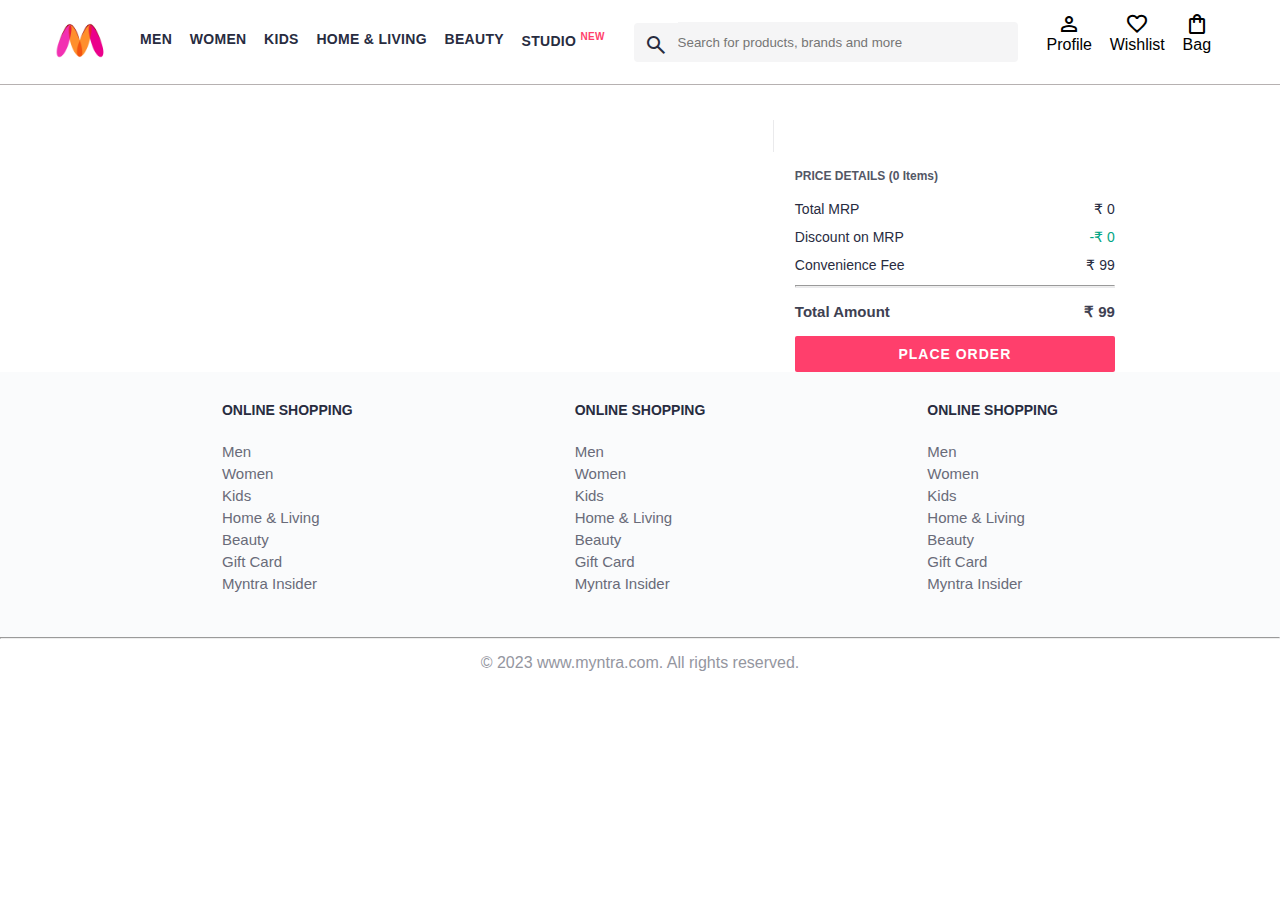
<file: bag.html>
<!DOCTYPE html>
<html lang="en">
<head>
    <title>Myntra Clone</title>
    <link rel="stylesheet" href="style.css">
    <link rel="stylesheet" href="bag.css">
    <link rel="stylesheet" href="https://fonts.googleapis.com/css2?family=Material+Symbols+Outlined:opsz,wght,FILL,GRAD@20..48,100..700,0..1,-50..200" />
</head>
<body>
    <header>
        <div class="logo_container">
            <a href="#"><img class="myntra_home" src="/Images/logo.png"alt="Myntra Home"></a>
        </div>
        <nav class="nav_bar">
            <a href="#">Men</a>
            <a href="#">Women</a>
            <a href="#">Kids</a>
            <a href="#">Home & Living</a>
            <a href="#">Beauty</a>
            <a href="#">Studio <sup>New</sup></a>
        </nav>
        <div class="search_bar">
            <span class="material-symbols-outlined search_icon">search</span>
            <input class="search_input" placeholder="Search for products, brands and more">
        </div>
        <div class="action_bar">
            <div class="action_container">
                <span class="material-symbols-outlined action_icon">person</span>
                <span class="action_name">Profile</span>
            </div>

            <div class="action_container">
                <span class="material-symbols-outlined action_icon">favorite</span>
                <span class="action_name">Wishlist</span>
            </div>

            <div class="action_container">
                <span class="material-symbols-outlined action_icon">shopping_bag</span>
                <span class="action_name">Bag</span>
                <span class="bag-item-count">0</span>
            </div>
        </div>
    </header>


    <main>
      <div class="bag-page">
        <div class="bag-items-container">
          
        </div>
        <div class="bag-summary">

        </div>

      </div>
    </main>


    <footer>
        <div class="footer_container">
            <div class="footer_column">
                <h3>ONLINE SHOPPING</h3>

                <a href="#">Men</a>
                <a href="#">Women</a>
                <a href="#">Kids</a>
                <a href="#">Home & Living</a>
                <a href="#">Beauty</a>
                <a href="#">Gift Card</a>
                <a href="#">Myntra Insider</a>
            </div>

            <div class="footer_column">
                <h3>ONLINE SHOPPING</h3>

                <a href="#">Men</a>
                <a href="#">Women</a>
                <a href="#">Kids</a>
                <a href="#">Home & Living</a>
                <a href="#">Beauty</a>
                <a href="#">Gift Card</a>
                <a href="#">Myntra Insider</a>
            </div>

            <div class="footer_column">
                <h3>ONLINE SHOPPING</h3>

                <a href="#">Men</a>
                <a href="#">Women</a>
                <a href="#">Kids</a>
                <a href="#">Home & Living</a>
                <a href="#">Beauty</a>
                <a href="#">Gift Card</a>
                <a href="#">Myntra Insider</a>
            </div>
        </div>
        <hr>

        <div class="copyright">
            © 2023 www.myntra.com. All rights reserved.
        </div>
    </footer>

    <script src="items.js"></script>
    <script src="script.js"></script>
    <script src="bag.js"></script>

</body>
</html>
</file>
<file: style.css>
* {
    margin: 0;
    padding: 0;
    font-family: Assistant,-apple-system,BlinkMacSystemFont,Segoe UI,Roboto,Helvetica,Arial,sans-serif;
    box-sizing: border-box;
}
header {
    display: flex;
    background-color: #ffffff;
    height: 85px;
    justify-content: space-between;
    align-items: center;
    border-bottom: 1px solid #b6b1b1;
    position: fixed;
    top: 0;
    width: 100%;
    z-index: 1;
    
}
.myntra_home {
    height: 45px;
}
.logo_container {
    margin-left: 4%;
}
.action_bar {
    margin-right: 4%;
}
.nav_bar {
    display: flex;
    min-width: 500px;
    justify-content: space-evenly;
}
.nav_bar a {
    font-size: 14px;
    letter-spacing: .3px;
    color: #282c3f;
    font-weight: 700;
    text-transform: uppercase;
    text-decoration: none;
    padding: 28px 0;
    border-bottom: 5px solid #ffffff;
}
.nav_bar a:hover {
    border-bottom: 4px solid #f54e77;
}

.nav_bar a sup {
    color: #ff3f6c;
    font-size: 10px;
}

.search_bar {
    height: 42px;
    min-width: 200px;
    width: 30%;
    display: flex;
    align-items: center;
}

.search_bar:hover{
        border: 0.5px solid #e04dbd;
        box-shadow: 1px 2px 0 0 #e04dbd;
}


.search_icon {
    box-sizing: content-box;
    height: 19px;
    padding: 10px;

    background-color: #f5f5f6;
    color: #282c3f;
    font-weight: 300;
    border-radius: 4px 0 0 4px;
}

.search_input {
    color: #696e79;
    background-color: #f5f5f6;
    flex-grow: 1;
    height: 40px;
    border: 0;
    border-radius: 0 4px 4px 0;
    outline: none;
    cursor: pointer;
}


.action_bar {
    display: flex;
    min-width: 200px;
    justify-content: space-evenly;
}

.action_container {
    display: flex;
    flex-direction: column;
    align-items: center;
    text-decoration: none;
    color: black;
}

/* Main section */
.banner_container {
    margin: 40px 0;
}
.banner_image {
    width: 100%;
}

.category_heading {
    text-transform: uppercase;
    color: #3e4152;
    letter-spacing: .15em;
    font-size: 1.8em;
    margin: 50px 0 10px 30px;
    max-height: 5em;
    font-weight: 700;
}

.category-items {
    width: 80%;
    margin: 50px 10%;
    display: flex;
    flex-wrap: wrap;
    justify-content: space-evenly;
}

.sale_item {
    width: 250px;
}


.footer_container {
    padding: 30px 0px 40px 0px;
    background: #FAFBFC;
    display: flex;
    justify-content: space-evenly;
}

.footer_column {
    display: flex;
    flex-direction: column;
}

.footer_column h3 {
    color: #282c3f;
    font-size: 14px;
    margin-bottom: 25px;
}

.footer_column a {
    color: #696b79;
    font-size: 15px;
    text-decoration: none;
    padding-bottom: 5px;
}

.copyright {
    color: #94969f;
    text-align:center;
    padding: 15px;
}


.items-container{
    width:80%;
    margin: 30px 10%;
    display: flex;
    flex-wrap: wrap;
    justify-content: space-evenly;
    margin-top: 150px;
    
    }
    
    .item-container{
    width: 250px;
    margin: 12px;

    }
    
    .item-image{
        width: 100%;
        height: 350px;
    
    }
    
    .rating{
        font-size: 12px;
        font-weight: 700;
    
    }
    
    .company-name{
        font-size: 16px;
        font-weight: 700;
        line-height: 1;
        color: #282c3f;
        margin-bottom: 6px;
        overflow: hidden;
        text-overflow: ellipsis;
        white-space:nowrap;
        margin-top: 15px;
    
    }
    
    .item-name{
    color: #535766;
    font-size: 14px;
    line-height: 1;
    margin-bottom: 0;
    margin-top: 0;
    overflow: hidden;
    text-overflow: ellipsis;
    white-space: nowrap;
    font-weight: 400;
    }
    
    .price{
    font-size: 14px;
    line-height: 15px;
    color: #282c3f;
    white-space:nowrap;
    margin-top: 10px;
    }
    
    
    .current-price{
    font-size: 14px;
    font-weight: 700;
    color: #282c3f;
    }
    
    .original-price{
        text-decoration: line-through;
        color: #7e818c;
        font-weight: 700;
        margin-left: 5px;
        font-size: 12px;
    
    }
    
    .discount{
        color: #ff905a;
        font-weight:400;
        font-size:12px;
        margin-left: 5px;
    
    }
    
    .btn-add-bag{
        margin-top: 8px;
        font-size: 18px;
        width: 100%;
    
        background-color: lightgreen;
        border: none;
        padding: 5px 15px;
        border-radius: 15px;
        cursor: pointer;
    
    }
    
    .bag-item-count{
        background-color: #f16565;
        white-space: nowrap;
        text-align: center;
        line-height: 18px;
        padding: 0 6px;
        height: 18px;
        position: relative;
        border-radius: 50%;
        font-size: 12px;
        color: #fff;
        left: 13px;
        top: -44px;
        font-weight: 700;
        cursor: pointer;
    }
</file>
<file: bag.css>
.bag-items-container {
    display: inline-block;
    width: 64%;
    padding-right: 20px;
    border-right: 1px solid #eaeaec;
    padding-top: 32px;
    color: #282c3f;
    font-size: 13px;
    line-height: 1.42857143;
  }
  
  .bag-page {
    width: 75%;
    margin-left: 12.5%;
    margin-top: 120px;
  }
  
  .bag-summary {
    vertical-align: top;
    display: inline-block;
    width: 35%;
    padding: 24px 0 0 16px;
    color: #282c3f;
    font-size: 13px;
    line-height: 1.42857143;
  }
  
  .bag-details-container {
    margin-bottom: 16px;
  }
  
  .price-header {
    font-size: 12px;
    font-weight: 700;
    margin: 24px 0 16px;
    color: #535766;
  }
  
  .price-item {
    margin-bottom: 12px;
    line-height: 16px;
    font-size: 14px;
    color: #282c3f;
  }
  
  .price-item-value {
    float: right;
  }
  
  .priceDetail-base-discount {
    color: #03a685;
  }
  
  .price-footer {
    font-weight: 700;
    font-size: 15px;
    padding-top: 16px;
    border-top: 1px solid #eaeaec;
    color: #3e4152;
    line-height: 16px;
  }
  
  .btn-place-order {
    width: 100%;
    letter-spacing: 1px;
    font-size: 14px;
    font-weight: 600;
    border-radius: 2px;
    border-width: 0px;
    padding: 10px 16px;
    background-color: rgb(255, 63, 108);
    color: rgb(255, 255, 255);
    cursor: pointer;
  }
  
  .bag-item-container {
    margin-bottom: 8px;
    background: #fff;
    font-size: 14px;
    border: 1px solid #eaeaec;
    border-radius: 4px;
    position: relative;
    padding: 12px 12px 0;
  }
  
  .item-left-part {
    position: absolute;
    background: rgb(255, 242, 223);
    height: 148px;
    width: 111px;
  }
  
  .item-right-part {
    padding-left: 12px;
    position: relative;
    min-height: 148px;
    margin-left: 111px;
    margin-bottom: 12px;
  }
  
  .bag-item-img {
    width: 100%;
  }
  
  .return-period {
    display: inline-flex;
    font-size: 14px;
    padding-top: 8px;
  }
  
  .return-period-days {
    font-weight: 700;
    margin-right: 4px;
  }
  
  .delivery-details {
    margin-top: 5px;
    color: #282c3f;
    font-size: 12px;
    letter-spacing: -.1px;
    margin-bottom: 8px;
    line-height: 15px;
  }
  
  .delivery-details-days {
    color: #03a685;
  }
  
  .remove-from-cart {
    position: absolute;
    font-size: 25px;
    top: 10px;
    right: 18px;
    width: 14px;
    height: 14px;
    cursor: pointer;
  }
</file>
